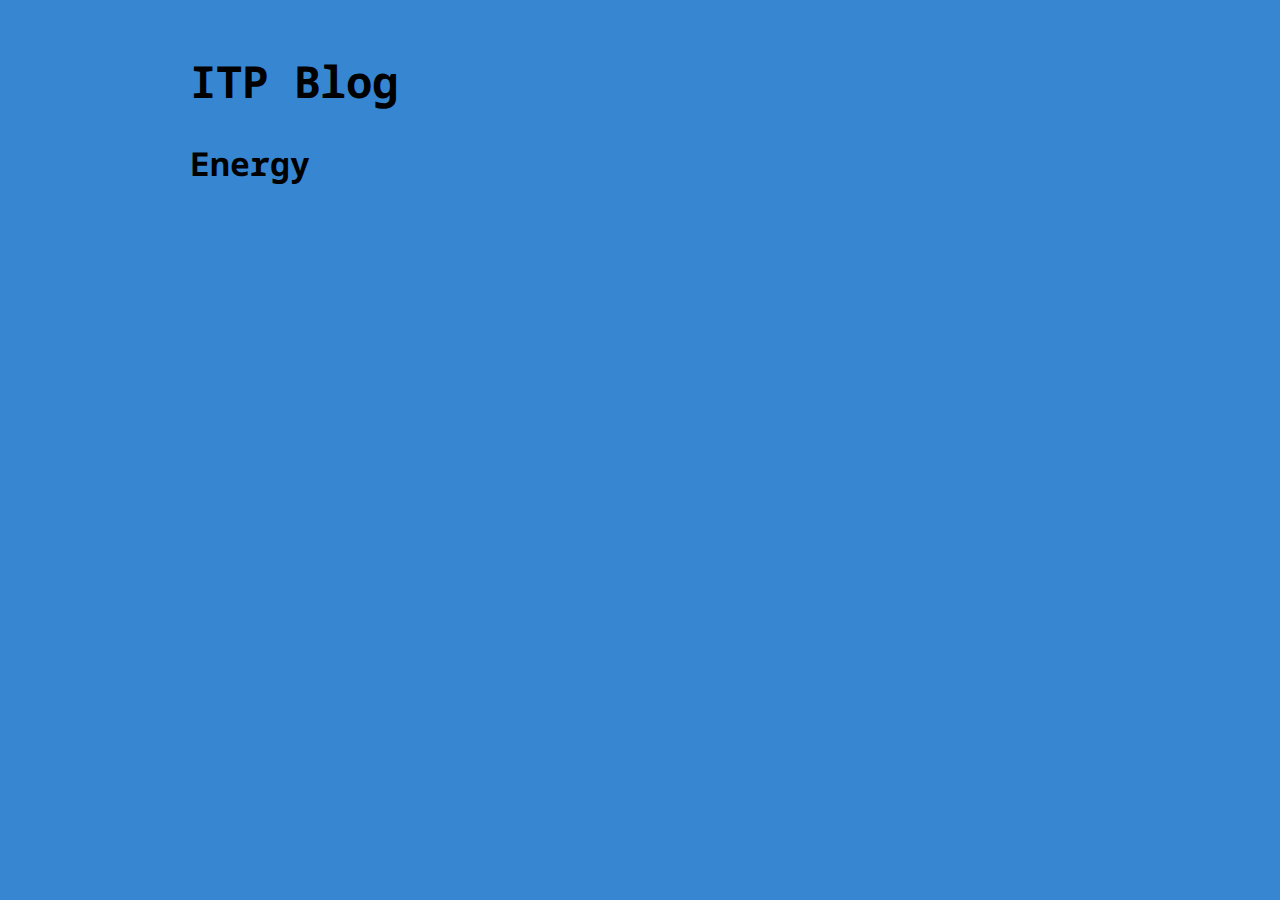
<file: index.html>
<!DOCTYPE html>
<html lang="en">

<head>
  <meta charset="UTF-8">
  <meta http-equiv="X-UA-Compatible" content="IE=edge">
  <meta name="viewport" content="width=device-width, initial-scale=1.0">
  <title>ITP Blog</title>
  <link rel="stylesheet" href="style.css">
</head>

<body>
  <div id="main">
    <h1><a href="/">ITP Blog</a></h1>
    <h2><a href="/energy/">Energy</a></h2>
  </div>
</body>

</html>
</file>
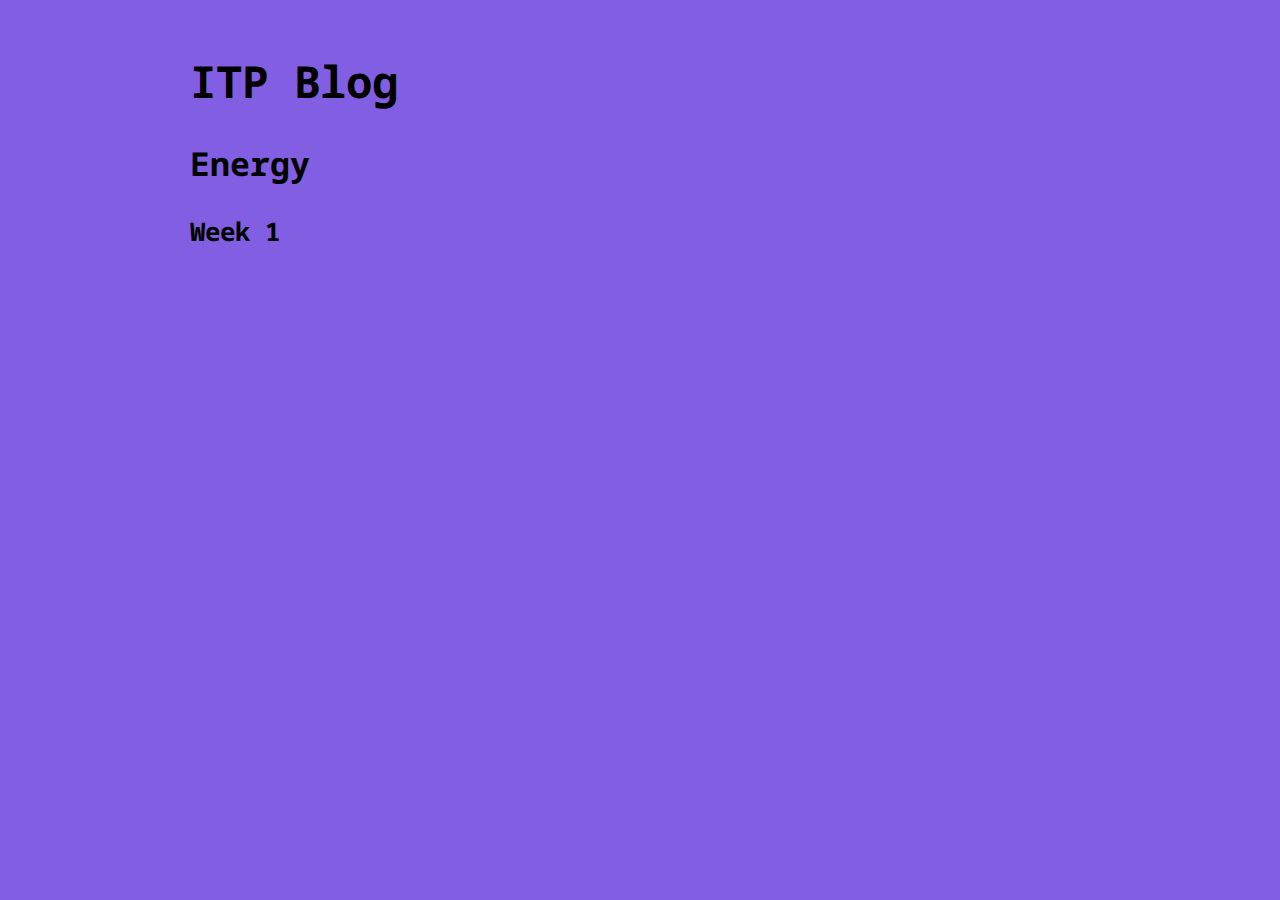
<file: energy/index.html>
<!DOCTYPE html>
<html lang="en">

<head>
  <meta charset="UTF-8">
  <meta http-equiv="X-UA-Compatible" content="IE=edge">
  <meta name="viewport" content="width=device-width, initial-scale=1.0">
  <title>ITP Blog - Energy</title>
  <link rel="stylesheet" href="../style.css">
  <link rel="stylesheet" href="style.css">
</head>

<body>
  <div id="main">
    <h1><a href="/">ITP Blog</a></h1>
    <h2><a href="/energy/">Energy</a></h2>
    <h3><a href="1">
        Week 1
      </a>
    </h3>
  </div>
</body>

</html>
</file>
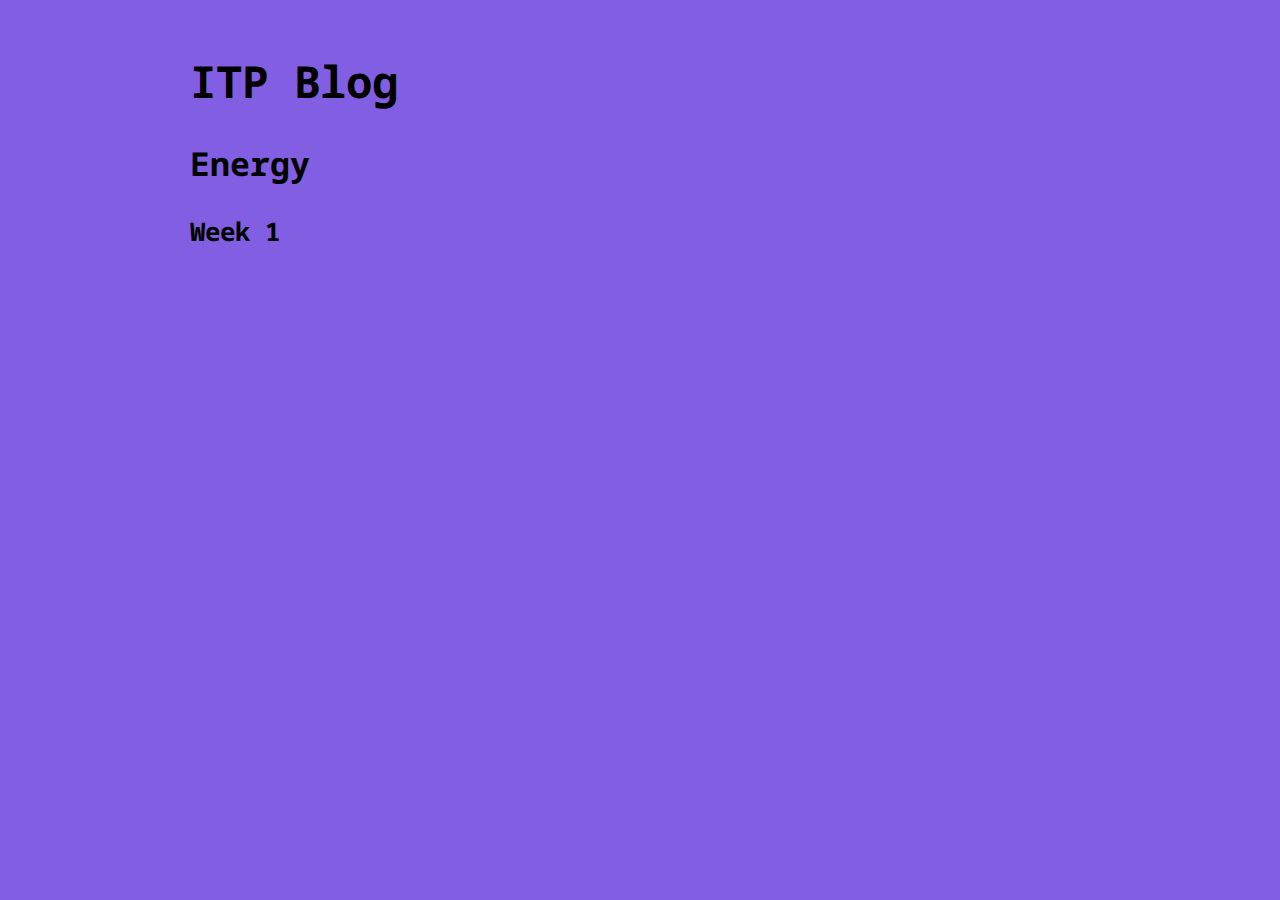
<file: energy/1.html>
<!DOCTYPE html>
<html lang="en">

<head>
  <meta charset="UTF-8">
  <meta http-equiv="X-UA-Compatible" content="IE=edge">
  <meta name="viewport" content="width=device-width, initial-scale=1.0">
  <title>ITP Blog - Energy</title>
  <link rel="stylesheet" href="../style.css">
  <link rel="stylesheet" href="style.css">
</head>

<body>
  <div id="main">
    <h1><a href="/">ITP Blog</a></h1>
    <h2><a href="/energy/">Energy</a></h2>
    <h3>Week 1</h3>
  </div>
</body>

</html>
</file>
<file: style.css>
/* @import url("https://fonts.googleapis.com/css2?family=Noto+Sans+Mono:wght@500&display=swap"); */
@import url("https://fonts.googleapis.com/css2?family=Noto+Sans+Mono&display=swap");

body {
  margin: 0;
  background-color: #3786d1;
  font-family: "Noto Sans Mono", monospace;
  font-size: 22px;
}

div#main {
  max-width: 900px;
  margin: 0 auto;
  background-color: transparent;
  padding: 1em;
}

a,
a:visited {
  color: black;
  text-decoration: none;
}

a:hover {
  text-decoration: underline;
}
</file>
<file: energy/style.css>
body {
  background-color: #825fe2;
}
</file>
